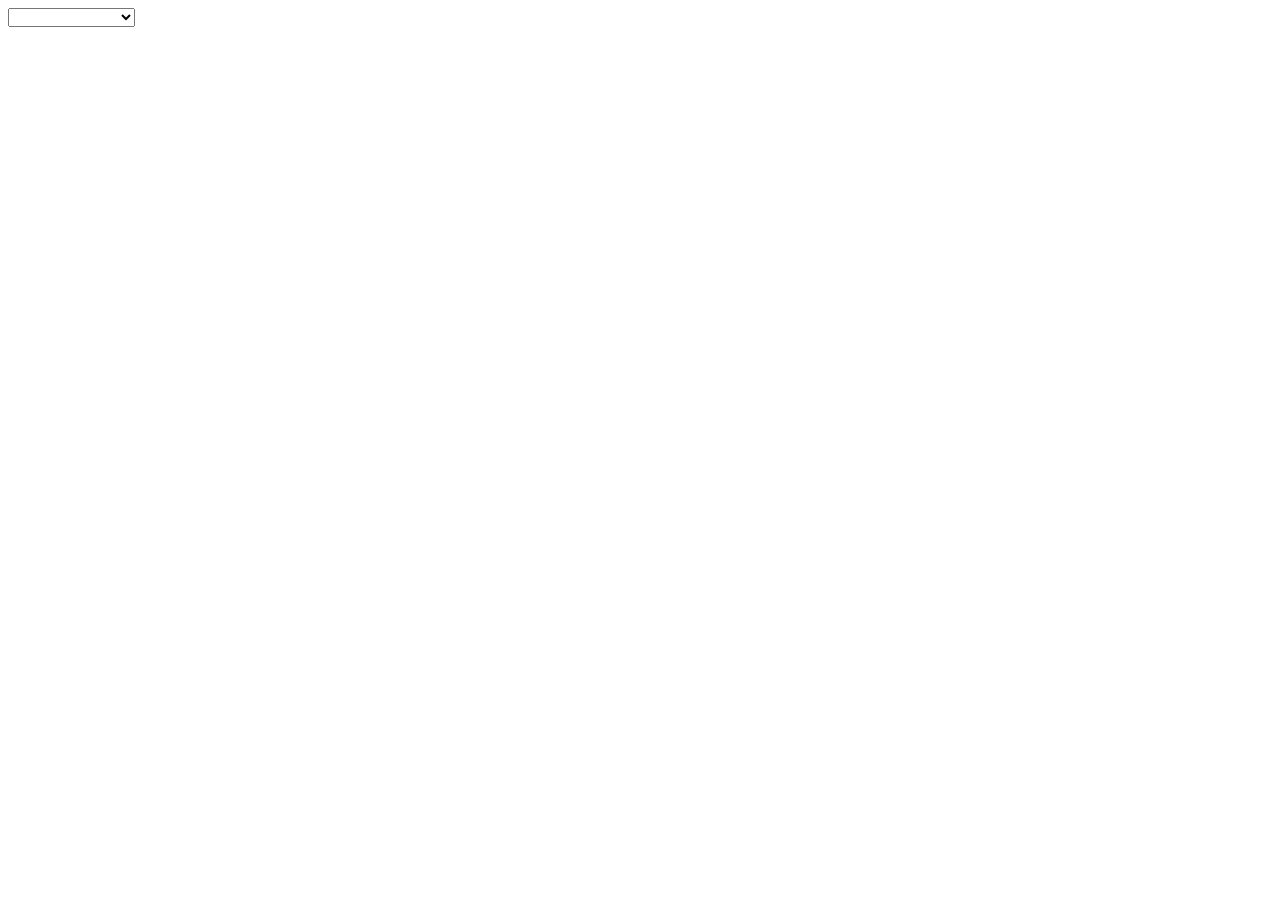
<file: Exam2/Exam2.html>
<!DOCTYPE html>

<html>
<head>
    <title>Page Title</title>
    <link rel="stylesheet" type="text/css" href="Exam2.css" />
    <script src="Exam2.js"></script>
</head>

<body>
    <select id="dropdown">
        <option></option>
        <option onclick="DisplayCategories()">View Categories</option>
        <option onclick="CreateCategory()">Create Category</option>
        <option onclick="UpdateCategory()">Change Category</option>
        <option onclick="DeleteCategory()">Delete Category</option>
        <option onclick="About()">About</option>
    </select>
    <br>
    <section id="sec1">
        <button onclick="DisplayCategories()">Display Categories</button>
        <table id="catdisplay">
                <tr>
                    <td>Category ID</td>
                    <td>Category</td>
                    <td>Description</td>
                </tr>
        </table>        
    </section>
    <br>
    <section id="sec2">
        <table id="createcat">
                 <tr>
                    <td>Category ID:</td>
                    <td><input type="text" id="cid2"></td>
                </tr>
                <tr>
                    <td>Category:</td>
                    <td><input  type="text" id="category2"></td>
                </tr>
                <tr>
                    <td>Description:</td>
                    <td><input type="text" id="description2"></td>
                </tr>
        </table>
        <button onclick="">Create</button>
    </section>
    <br>
    <section id="sec3">
        <table>
            <tr>
                <td>Category ID:</td>
                <td><input id="cid3"></td>
            </tr>
            <tr>
                <td>Description:</td>
                <td><input id="desc3"></td>
            </tr>
        </table>
        <button  onclick="UpdateCategory()">Update</button>
    </section>
    <br>
    <section id="sec4">
        <table>
            <tr>
                <td>Category ID:</td>
                <td><input id="cid4" type="text"></td>
            </tr>
        </table>
        <button onclick="DeleteCategory()">Delete</button>
    </section>
    <br>
    <section id="sec5">
        Chris Wilson
        <br>
        IS491
    </section>
</body>
</html>
</file>
<file: Exam2/Exam2.css>
#sec1 {display: none;}
#sec2 {display: none;}
#sec3 {display: none;}
#sec4 {display: none;}
#sec5 {display: none;}
</file>
